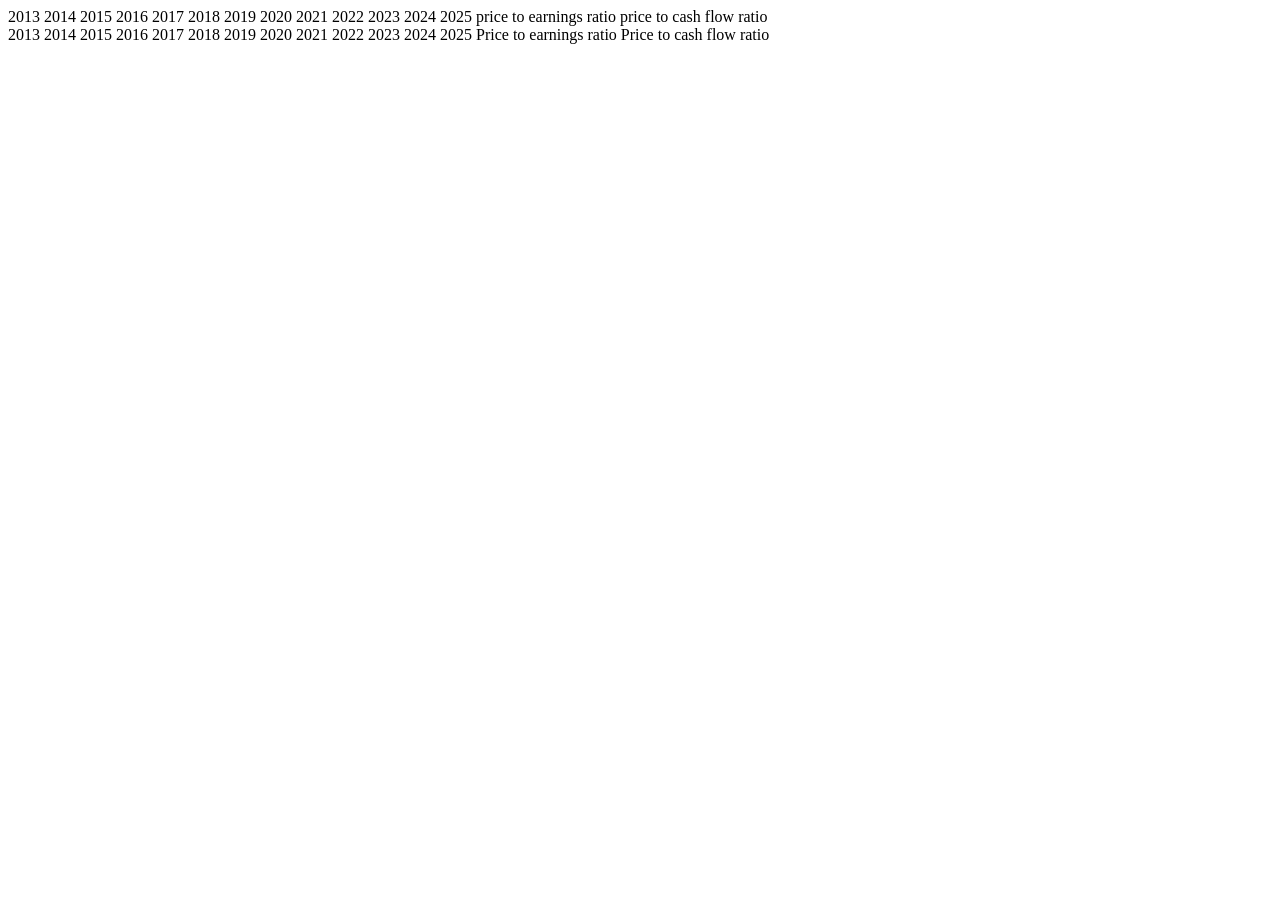
<file: tests/fixtures/tv_gpw_xtb_chart_pe.html>
<!DOCTYPE html>
<html><body>
<!-- Minimal fragment reproducing TV chart axis years mistaken for P/E -->
<div class="chartContainer-GzD5rOGY">
  2013 2014 2015 2016 2017 2018 2019 2020 2021 2022 2023 2024 2025
  price to earnings ratio price to cash flow ratio
</div>
<div class="chartContainer-GzD5rOGY">
  2013 2014 2015 2016 2017 2018 2019 2020 2021 2022 2023 2024 2025
  Price to earnings ratio Price to cash flow ratio
</div>
</body></html>
</file>
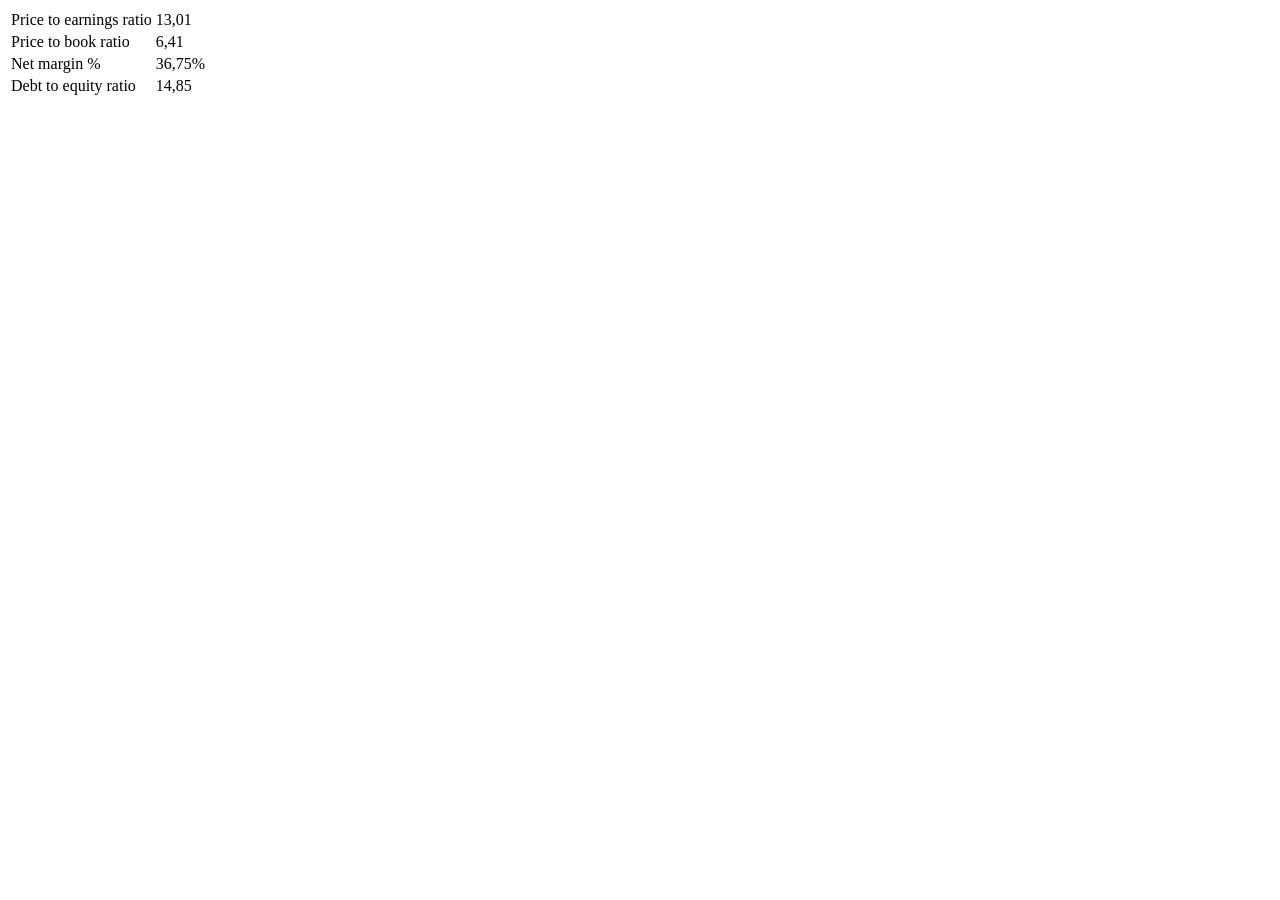
<file: tests/fixtures/tv_gpw_xtb_table_pe.html>
<!DOCTYPE html>
<html><body>
<table>
  <tr><td>Price to earnings ratio</td><td>13,01</td></tr>
  <tr><td>Price to book ratio</td><td>6,41</td></tr>
  <tr><td>Net margin %</td><td>36,75%</td></tr>
  <tr><td>Debt to equity ratio</td><td>14,85</td></tr>
</table>
</body></html>
</file>
